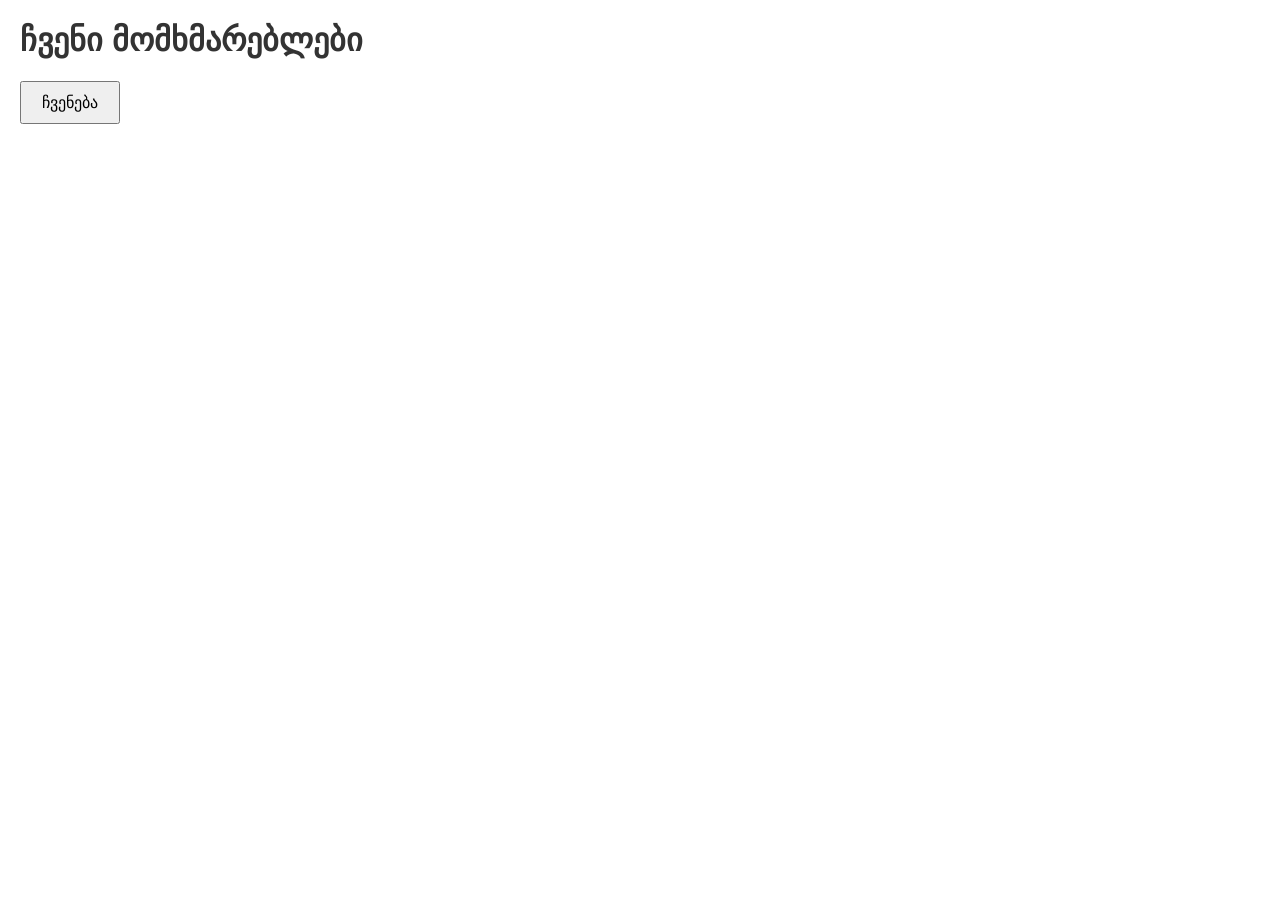
<file: Qviz/index.html>
<!DOCTYPE html>
<html lang="en">
<head>
    <meta charset="UTF-8">
    <meta name="viewport" content="width=device-width, initial-scale=1.0">
    <link rel="stylesheet" href="style.css">
    <title>Document</title>
</head>
<body>
    <h1>ჩვენი მომხმარებლები</h1>
    <button id="show">ჩვენება</button>

    <div id="usersContainer"></div>
    <script src="main.js">
    </script>
</body>
</html>
</file>
<file: Qviz/style.css>
body {
            font-family: Arial, sans-serif;
            margin: 20px;
        }
        h1 {
            color: #333;
        }
        button {
            padding: 10px 20px;
            font-size: 16px;
            cursor: pointer;
        }
        .user {
            border: 1px solid #ccc;
            padding: 10px;
            margin: 10px 0;
        }
</file>
